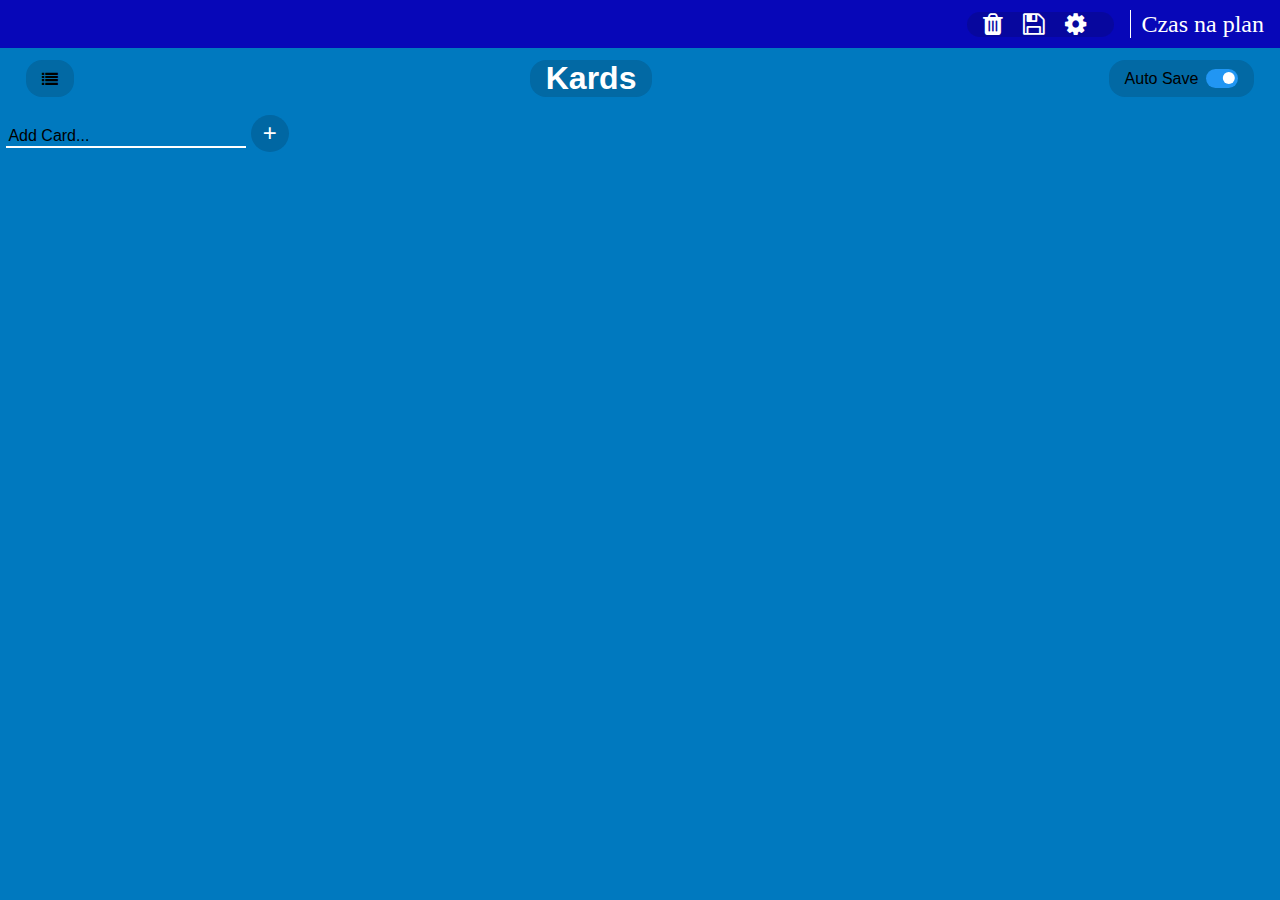
<file: Kanban-CzasNaPlan-main/index.html>
<!DOCTYPE html>
<html lang="en">
    <head>
        <meta charset="UTF-8">
        <meta http-equiv="X-UA-Compatible" content="IE=edge">
        <meta name="viewport" content="width=device-width, initial-scale=1.0">

        <link rel="apple-touch-icon" sizes="180x180" href="icons/apple-touch-icon.png">
        <link rel="icon" type="image/png" sizes="32x32" href="icons/favicon-32x32.png">
        <link rel="icon" type="image/png" sizes="16x16" href="icons/favicon-16x16.png">
        <link rel="manifest" href="icons/site.webmanifest">
        <link rel="mask-icon" href="icons/safari-pinned-tab.svg" color="#5bbad5">
        <link rel="shortcut icon" href="icons/favicon.ico">
        <meta name="apple-mobile-web-app-title" content="Kards">
        <meta name="application-name" content="Kards">
        <meta name="msapplication-TileColor" content="#2b5797">
        <meta name="msapplication-config" content="icons/browserconfig.xml">
        <meta name="theme-color" content="#ffffff">

        <link rel="stylesheet" href="css/main.css">
        <link rel="stylesheet" href="https://cdnjs.cloudflare.com/ajax/libs/font-awesome/4.7.0/css/font-awesome.min.css" integrity="sha512-SfTiTlX6kk+qitfevl/7LibUOeJWlt9rbyDn92a1DqWOw9vWG2MFoays0sgObmWazO5BQPiFucnnEAjpAB+/Sw==" crossorigin="anonymous" referrerpolicy="no-referrer" />
        <title>Czas na plan | Simple Kanban Board</title>
    </head>
    <body>
        <header>
            <div class="top-bar">
                <span class="title-actions-container" style="font-size:25px;cursor:pointer;letter-spacing: 1ch;">
                    <i title="Delete this board." id="delete-button" class="fa fa-trash"></i>
                    <i title="Save all boards." id="save-button" class="fa fa-floppy-o"></i>
                    <i title="Settings" id="settings-button" class="fa fa-gear"></i>
                </span>
                <div class="line"></div>
                <div class="title">Czas na plan</div>
            </div>
            <div class="header-flex">
                <span id="sidebar-button"><i class="fa fa-list"></i></span>
                <h1 id="title" class="text-align-center">Kards</h1>
                <span class="title-actions-container" style="font-size:25px;cursor:pointer;letter-spacing: 1ch;">
                    <label for="auto-save" class="auto-save-text">Auto Save</label>
                    <label class="switch" id="auto-save-label">
                       <input id="auto-save" type="checkbox" checked>
                       <span class="slider round"></span>
                    </label>
                </span>
            </div>
        </header>
        

        <div id="sidebar" class="sidenav">
            <span id="sidebar-close">&times;</span>
            <p class="is-title">Boards</p>
            <ul id="boards-list">
                <!-- Boards will be listed here... -->
            </ul>

            <div class="flex-col">
                <input type="text" id="add-board-text" name="add-board" placeholder="Add Board...">
                <button id="add-board-button">Add Board</button>
            </div>
        </div>

        <div id="card-context-menu" class="context-menu">
            <!-- Right-click context menu on cards. -->
            <ul>
                <li id="card-context-menu-delete">Delete</li>
                <li id="card-context-menu-clear">Clear</li>
                <li id="card-context-menu-duplicate">Duplicate</li>
            </ul>
        </div>

        <div class="container" id="main-container">
            <div id="cards-container">
                <div id="add-card">
                    <input maxlength="128" type="text" id="add-card-text" name="add-card" placeholder="Add Card..." autofocus>
                    <button id="add-card-button" class="plus-button">+</button>
                </div>
            </div>
        </div>

        <div id="alert-container">
            <div id="alerts">
                <!-- alerts go here -->
            </div>
        </div>

        <div id="confirm-dialog" class="modal">
            <div class="dialog-content">
                <span id="confirm-dialog-close" class="confirm-dialog-close">&times;</span>
                <div id="confirm-dialog-text" class="confirm-dialog-text"></div>
                <div class="confirm-dialog-actions">
                    <button id="confirm-dialog-cancel" class="confirm-dialog-cancel"> Cancel </button>
                    <button id="confirm-dialog-confirm" class="confirm-dialog-confirm"> Confirm </button>
                </div>
            </div>
        </div>

        <script src="js/main.js"></script>
    </body>
</html>
</file>
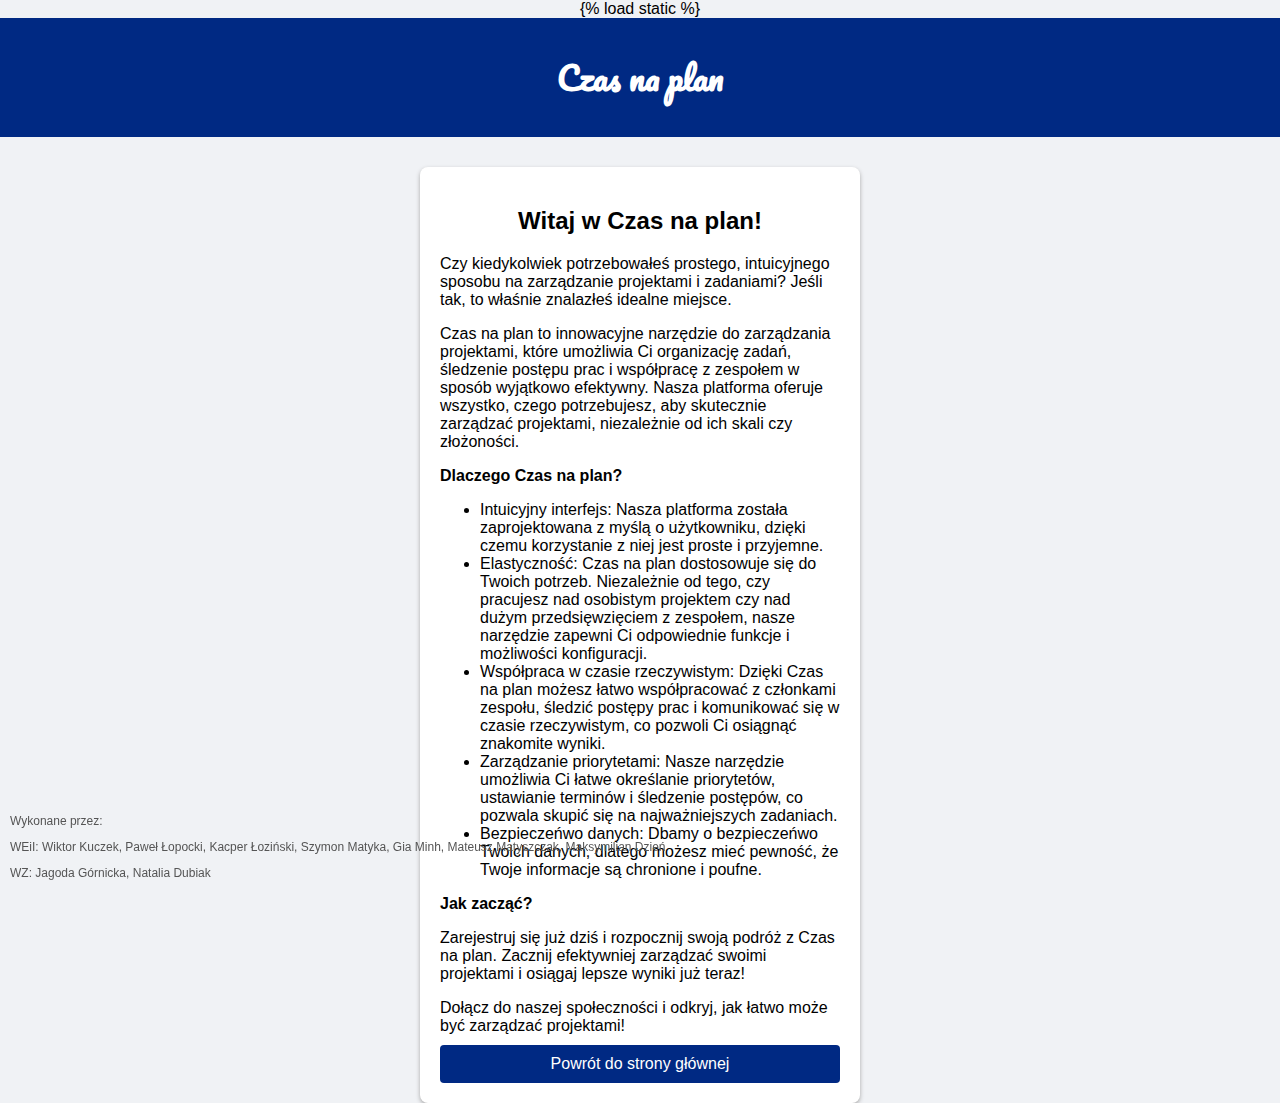
<file: templates/info.html>
{% load static %}
<!DOCTYPE html>
<html lang="pl">
<head>
    <meta charset="UTF-8">
    <link rel="stylesheet" href="https://fonts.googleapis.com/css2?family=Pacifico&display=swap">
    <meta name="viewport" content="width=device-width, initial-scale=1.0">
    <title>Informacje</title>
    <style>
        body {
            font-family: Arial, sans-serif;
            background-color: #f0f2f5;
            margin: 0;
            padding: 0;
            display: flex;
            flex-direction: column;
            align-items: center;
            height: 100vh;
        }
        header {
            background-color: #002983;
            font-family: 'Pacifico', cursive;
            color: white;
            padding: 10px 0;
            text-align: center;
            width: 100%;
        }
        .container {
            max-width: 400px;
            width: 100%;
            padding: 20px;
            margin-top: 30px;
            background-color: #fff;
            border-radius: 8px;
            box-shadow: 0 2px 4px darkgray;
        }
        .container h2 {
            margin-bottom: 20px;
            text-align: center;
        }
        p {
            margin-bottom: 10px;
        }
        .back-link {
            padding: 10px 20px;
            border-radius: 4px;
            background-color: #002983;
            color: white;
            font-size: 16px;
            cursor: pointer;
            text-decoration: none;
            display: flex;
            justify-content: center; /* Wyśrodkowanie poziome */
            align-items: center; /* Wyśrodkowanie pionowe */
        }
        .authors {
            position: fixed;
            bottom: 10px;
            left: 10px;
            font-size: 12px;
            color: #555;
        }


        .gif {
            width: 100px;
            margin-top: 20px;
            text-align: center;
        }

    </style>
</head>
<body>
    <header>
        <h1>Czas na plan</h1>
    </header>

    <div class="container">
        <h2>Witaj w Czas na plan!</h2>
        <p>Czy kiedykolwiek potrzebowałeś prostego, intuicyjnego sposobu na zarządzanie projektami i zadaniami? Jeśli tak, to właśnie znalazłeś idealne miejsce.</p>
        <p>Czas na plan to innowacyjne narzędzie do zarządzania projektami, które umożliwia Ci organizację zadań, śledzenie postępu prac i współpracę z zespołem w sposób wyjątkowo efektywny. Nasza platforma oferuje wszystko, czego potrzebujesz, aby skutecznie zarządzać projektami, niezależnie od ich skali czy złożoności.</p>
        <p><strong>Dlaczego Czas na plan?</strong></p>
        <ul>
            <li>Intuicyjny interfejs: Nasza platforma została zaprojektowana z myślą o użytkowniku, dzięki czemu korzystanie z niej jest proste i przyjemne.</li>
            <li>Elastyczność: Czas na plan dostosowuje się do Twoich potrzeb. Niezależnie od tego, czy pracujesz nad osobistym projektem czy nad dużym przedsięwzięciem z zespołem, nasze narzędzie zapewni Ci odpowiednie funkcje i możliwości konfiguracji.</li>
            <li>Współpraca w czasie rzeczywistym: Dzięki Czas na plan możesz łatwo współpracować z członkami zespołu, śledzić postępy prac i komunikować się w czasie rzeczywistym, co pozwoli Ci osiągnąć znakomite wyniki.</li>
            <li>Zarządzanie priorytetami: Nasze narzędzie umożliwia Ci łatwe określanie priorytetów, ustawianie terminów i śledzenie postępów, co pozwala skupić się na najważniejszych zadaniach.</li>
            <li>Bezpieczeńwo danych: Dbamy o bezpieczeńwo Twoich danych, dlatego możesz mieć pewność, że Twoje informacje są chronione i poufne.</li>
        </ul>
        <p><strong>Jak zacząć?</strong></p>
        <p>Zarejestruj się już dziś i rozpocznij swoją podróż z Czas na plan. Zacznij efektywniej zarządzać swoimi projektami i osiągaj lepsze wyniki już teraz!</p>
        <p>Dołącz do naszej społeczności i odkryj, jak łatwo może być zarządzać projektami!</p>
        <a href="/" class="back-link">Powrót do strony głównej</a>
    </div>
    <div class="authors">
        <p>Wykonane przez:</p>
        <p>WEiI: Wiktor Kuczek, Paweł Łopocki, Kacper Łoziński, Szymon Matyka, Gia Minh, Mateusz Matyszczak, Maksymilian Dzień</p>
        <p>WZ: Jagoda Górnicka, Natalia Dubiak</p>
    </div>
</body>
</html>
</file>
<file: Kanban-CzasNaPlan-main/css/main.css>
:root {
    --primary-color-light: #008fe2;
    --primary-color: #0079bf;
    --primary-color-dark: hsl(202, 100%, 32%);
    --secondary-color: white;
}

::-webkit-scrollbar {
    width: 10px;
    height: 10px;
    background: var(--primary-color-dark);
    border-radius: 10px;
}

::-webkit-scrollbar-track {
    border-radius: 10px;
}

::-webkit-scrollbar-thumb {
    background: var(--primary-color-light);
    border-radius: 10px;
}

* {
    box-sizing: border-box;
}

html {
    height: 100%;
}

body {
    background-color: var(--primary-color);
    font-family: Roboto, -apple-system, BlinkMacSystemFont, 'Segoe UI', Roboto, Oxygen, Ubuntu, Cantarell, 'Open Sans', 'Helvetica Neue', sans-serif;
    height: 100%;
    margin: 0;
    overflow-y: hidden; /* Hide vertical scrollbar */
}

.sidenav {
    height: 100%;
    width: 0;
    position: fixed;
    z-index: 1;
    top: 0;
    left: 0;
    background-color: #233138;
    overflow-x: hidden;
    transition: width 0.5s;
    padding-top: 4rem;
}

.sidenav p.is-title {
    font-size: 1.5rem;
    color: #818181;
    display: block;
    transition: 0.3s;
    text-align: center;
}

.sidenav p:hover {
    color: white;
}

.sidenav > ul {
    list-style: none;
    padding-left: 0;
}

.sidenav > ul > li {
    font-size: 1rem;
    color: black;
    background-color: #f3f3f3;
    padding: 0.5rem;
    margin-inline: 1em;
    margin-bottom: 1rem;
    border-radius: 0.5rem;
    box-shadow: 3px 3px var(--primary-color-light);
}

.sidenav > ul > li.is-active {
    box-shadow: 3px 3px yellow;
}

.sidenav > ul > li.is-active:hover {
    box-shadow: 3px 3px orange;
}

.sidenav > ul > li:hover {
    color: var(--primary-color-dark);
    cursor: pointer;
    box-shadow: 3px 3px var(--primary-color-dark);
}
  
.sidenav #sidebar-close {
    color: gray;
    cursor: pointer;
    position: absolute;
    top: 0;
    right: 25px;
    font-size: 2.25rem;
    margin-left: 50px;
}

.container {
    width: min(99%, 90.5rem);
    margin-inline: auto;
    overflow-x: auto;
    min-height: 85%;
}

#cards-container {
    display: flex;
    flex-wrap:nowrap;
    flex-direction: row;
    align-items: flex-start;
    gap: 0.85rem;
}

.parent-card {
    flex-shrink: 0;
    padding: 1rem 0.5rem;
    background-color: #d9dfe9;
    border-radius: 0.3rem;
    width: 18.5rem;
    box-shadow: 3px 3px 3px rgba(17, 17, 17, 0.150);
}

.card-title {
    font-size: 1.2rem;
}

.item-title {
    font-size: 1rem;
}

.parent-card > ul {
    max-height: 20rem;
    overflow-y: auto;
    padding-left: 0;
    list-style: none;
    scrollbar-gutter: stable;
}

.parent-card > span {
    display: flex;
    gap: 1rem;
    justify-content: space-between;
    align-items: center;
}

.parent-card > ul > li {
    display: flex;
    align-items: center;
    justify-content: space-between;
    gap: 1.5rem;
    background-color: #f3f3f3;
    padding: 0.5rem;
    margin-right: 0.5em;
    margin-bottom: 0.7rem;
    border-radius: 0.5rem;
    box-shadow: 0px 2px rgba(107, 107, 107, 0.63);
    width: 17rem;
}

.parent-card > ul > li > span {
    letter-spacing: 0.7rem;
}

.fa {
    display: block;
    left: 50%;
}

.fa:hover, #sidebar-button:hover {
    cursor: pointer;
    color: var(--primary-color-light);
}

.parent-card > ul > li > p {
    margin: 0;
}

.text-align-center {
    text-align: center;
}

.text-fix {
	word-break: break-all;
    text-overflow: ellipsis;
    margin: 15.936px 0px;
}

.unselectable {
    user-select: none;
}

#title {
    color: white;
    margin: 0;
    font-weight: 600;

    background-color: rgba(14, 14, 14, 0.15);
    padding-inline: 1rem;
    border-radius: 1rem;
}

input[type="text"] {
    border: none;
    border-bottom: 2px solid black;
    font-size: 1em;
    width: 15rem;
    background-color: transparent;
}

input[type="text"]:focus {
    border: none;
    border-bottom: 2px solid var(--primary-color);
    outline: none;
}

#add-card > input[type="text"]::placeholder {
    color: black;
}

#add-card > input[type="text"]:focus {
    border: none;
    border-bottom: 2px solid var(--secondary-color);
    outline: none;
}

#add-board-button {
    border: none;
    font-size: 1rem;
    border-radius: 1rem;
    background-color: var(--primary-color);
    color: black;
    padding: 0.5em 1em;
    box-shadow: 0px 2px var(--primary-color-light);
    margin-bottom: 2rem;
}

#add-board-button:hover {
    cursor: pointer;
    color: white;
    box-shadow: 0px 2px white;
}

#add-board-text {
    width:100%;
    color:white;
}

.plus-button {
    border: none;
    font-size: 1.5em;
    border-radius: 100%;
    background-color: var(--primary-color-dark);
    color: white;
    padding: 0.2em 0.5em;
    cursor: pointer;
    transition: 0.3s;
}

.plus-button:hover {
    background-color: var(--primary-color-light);
}

.header-flex {
    margin-inline: 2%;
    display: flex;
    justify-content: space-between;
    flex-direction: row;
    padding-block: 0.75rem 0.1rem;
    margin-bottom: 1rem;
}

.flex-col {
    display: flex;
    align-items: center;
    flex-direction: column;
    gap: 0.5rem;
}

/* Context Menu */

.context-menu {
    background: #ebebeb;
    border-radius: 0.2rem;
    box-shadow: 1px 1px 5px rgba(17, 17, 17, 0.200);

    position: fixed;
    z-index: 15;
    width: 150px;
    display: none;

    transform: scale(0);
    transform-origin: top left;
}

.context-menu.visible {
    display: block;
    transform: scale(1);
    transition: transform 200ms ease-in-out;
}

.context-menu ul li {
    cursor: pointer;
    padding-inline: 0.5rem;
    padding-block: 0.2rem;
}

.context-menu ul li:hover {
    background:#d9d9d9;
}

.context-menu ul {
    list-style-type: none;
    padding: 0;
}

#alert-container {
    position: relative;
}

#alerts {
    position: absolute;
    bottom: 20px;
    right:40px;
    display: flex;
    flex-direction: column;
    align-items: center;
    justify-content: flex-end;
    gap: 1rem;
}

.alert {
    background-color: white;
    color: black;
    padding-block: 0.2rem;
    padding-inline: 2rem;
    border-left: 5px solid red;
    border-radius: 0.5rem;
    box-shadow: 2px 2px 5px rgba(107, 107, 107, 0.63);
}

.animate-hidden {
    visibility: hidden;
    opacity: 0;
    transition: visibility 0s 0.35s, opacity 0.35s linear;
}

/* Modal */
.modal {
    display: none;
    position: fixed;
    z-index: 1;
    padding-top: 20%;
    left: 0;
    top: 0;
    width: 100%;
    height: 100%;
    overflow: auto;
    background-color: rgb(0,0,0);
    background-color: rgba(0,0,0,0.4);
}

/* Modal Content */
.dialog-content {
    background-color: #fefefe;
    margin: auto;
    padding: 20px;
    border: 1px solid #888;
    width: 30%;
}

/* The Close Button */
.confirm-dialog-close {
    color: #aaaaaa;
    float: right;
    font-size: 28px;
    font-weight: bold;
}

.confirm-dialog-text {
    margin-top: 1rem;
}

.confirm-dialog-close:hover,
.confirm-dialog-close:focus {
    color: #000;
    text-decoration: none;
    cursor: pointer;
}

.confirm-dialog-actions {
    margin-top: 2rem;
    display: flex;
    width: 100%;
    justify-content: flex-end;
}

.confirm-dialog-cancel {
    border: none;
    background-color: inherit;
    padding: 7px 14px;
    cursor: pointer;
    display: inline-block;
    color: indianred;
}

.confirm-dialog-confirm {
    border: 2px solid var(--primary-color-dark);
    background-color: white;
    padding: 7px 14px;
    cursor: pointer;
    color: var(--primary-color-dark);
}

#sidebar-button {
    display: flex;
    align-items: center;
    justify-content: center;
    text-align: center;
    margin:0;
    background-color: rgba(14, 14, 14, 0.15);
    padding-inline: 1rem;
    border-radius: 1rem;
}

.title-actions-container {
    display: flex;
    justify-content: center;
    align-items: center;
    gap: 0.5rem;

    background-color: rgba(14, 14, 14, 0.15);
    padding-inline: 1rem;
    border-radius: 1rem;
}

.auto-save-text {
    font-size: 16px;
    letter-spacing: 0;
}

.switch {
    position: relative;
    display: inline-block;
    width: 2rem;
    height: 1.2rem;
}

.switch input {
    opacity: 0;
    width: 0;
    height: 0;
}

.slider {
    position: absolute;
    cursor: pointer;
    top: 0;
    left: 0;
    right: 0;
    bottom: 0;
    background-color: #ccc;
    transition: .4s;
    border-radius: 34px;
}

.slider:before {
    position: absolute;
    content: "";
    height: 0.75rem;
    width: 0.75rem;
    left: 0.2rem;
    bottom: 0.25rem;
    background-color: white;
    transition: .4s;
    border-radius: 50%;

}

input:checked + .slider {
    background-color: #2196F3;
}

input:focus + .slider {
    box-shadow: 0 0 1px #2196F3;
}

input:checked + .slider:before {
    transform: translateX(0.8rem);
}

.top-bar {
    background-color: rgb(7, 7, 184);
    color: white;
    height: 3rem; /* Adjust height as needed */
    display: flex;
    justify-content: flex-end;
    align-items: center;
    padding: 0 1rem; /* Adjust padding as needed */
    font-family: 'Leckerli One', cursive; /* Use Leckerli One font */
    font-size: 1.5rem; /* Adjust font size as needed */
}



.line {
    height: 60%; /* Match the height of the top bar */
    width: 1px; /* Width of the vertical line */
    background-color: white; /* Color of the vertical line */
    margin-left: 1rem; /* Adjust margin as needed */
    margin-right: 10px;
}
</file>
